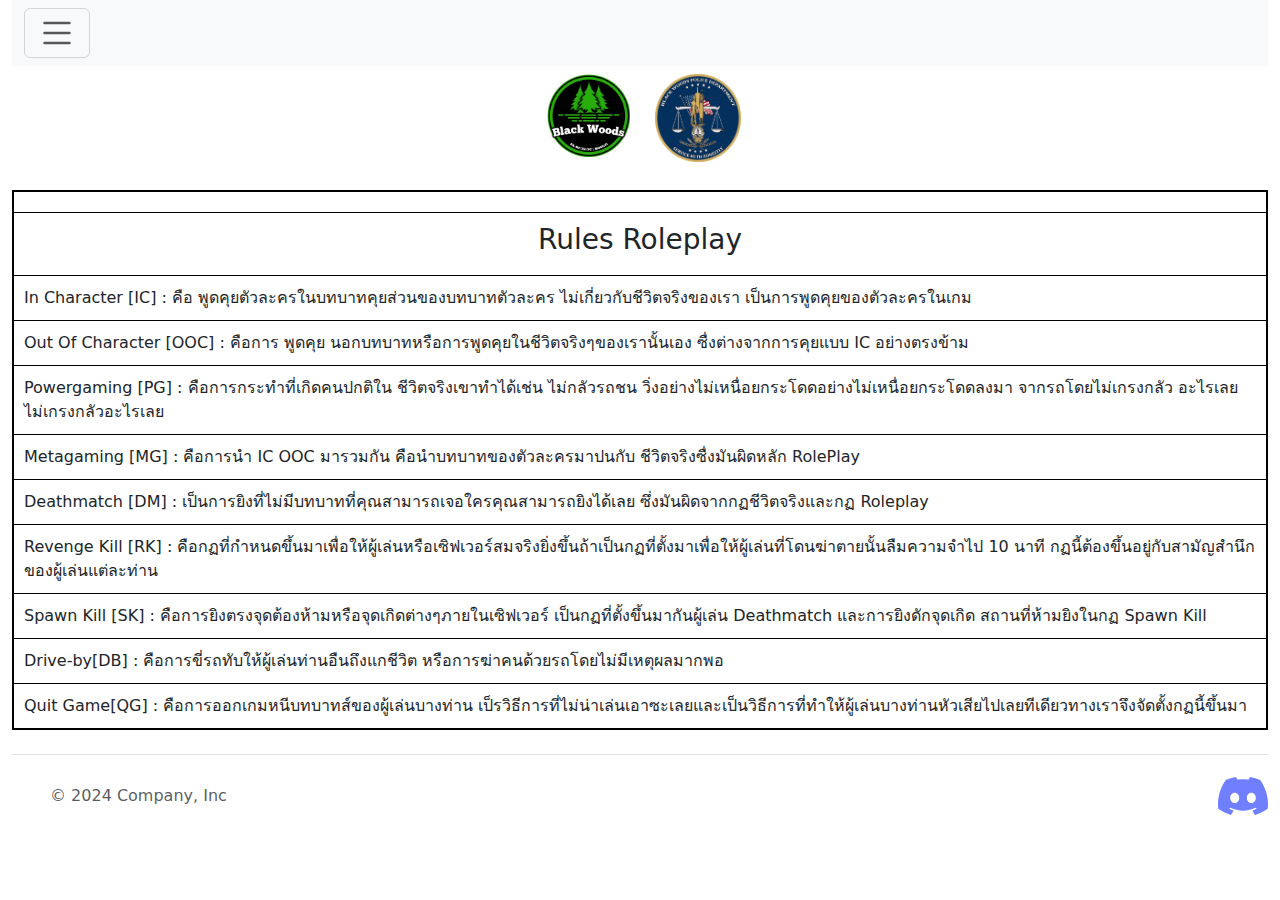
<file: rules.html>
<!DOCTYPE html>
<html lang="en">

<head>
    <meta charset="UTF-8">
    <meta name="viewport" content="width=device-width, initial-scale=1.0">
    <title>Black Woods Department</title>
    <link rel="icon" href="./image/logoblackwoods.png">
    <link rel="stylesheet" href="rules.css">
    <link rel="stylesheet" href="./style.css">
    <link rel="stylesheet" href="https://cdn.jsdelivr.net/npm/bootstrap@5.2.3/dist/css/bootstrap.min.css">
</head>

<body>

        <!-- container main -->
        <div class="container-fluid">

            <!-- navbar hamburger menu -->
            <nav class="navbar navbar-light bg-body-tertiary navpos">
                <div class="container-fluid">
                    <button class="navbar-toggler" type="button" data-bs-toggle="collapse" data-bs-target="#navbarToggleExternalContent" aria-controls="navbarToggleExternalContent" aria-expanded="false" aria-label="Toggle navigation">
                        <svg xmlns="http://www.w3.org/2000/svg" width="40" height="40" fill="currentColor" class="bi bi-list" viewBox="0 0 16 16">
                            <path fill-rule="evenodd" d="M2.5 12a.5.5 0 0 1 .5-.5h10a.5.5 0 0 1 0 1H3a.5.5 0 0 1-.5-.5m0-4a.5.5 0 0 1 .5-.5h10a.5.5 0 0 1 0 1H3a.5.5 0 0 1-.5-.5m0-4a.5.5 0 0 1 .5-.5h10a.5.5 0 0 1 0 1H3a.5.5 0 0 1-.5-.5" />
                        </svg>
                    </button>
                </div>
            </nav>
        
            <div class="collapse" id="navbarToggleExternalContent">
                <div class="bg-body-tertiary shadow p-4">
                    <div class="container">
                        <a href="./index.html"><button class="btn btn-link border-bottom m-0 fs-4 fw-bold text-decoration-none text-dark">Home</button></a>
                        <a href="#"><button class="btn btn-link border-bottom m-0 fs-4 fw-bold text-decoration-none text-dark">About</button></a>
                        <a href="#"><button class="btn btn-link m-0 fs-4 fw-bold text-decoration-none text-dark">Service</button></a>
                        <a href="./rules.html"><button class="btn btn-link m-0 fs-4 fw-bold text-decoration-none text-dark">Rules</button></a>
                    </div>
                </div>
            </div>


            <div style="display: flex; justify-content: center;">
                <img src="./image/logoblackwoods.png" alt="" width="100vw" height="100vh" style="margin-right: 0.5rem;">
                <img src="./image/lspd.png" alt="" width="86vw" height="88vh"
                    style="margin-top: 0.5rem; margin-left: 0.5rem;">
            </div>
            <table class="table-bordered mx-auto mt-4 pl">

                <th>
                    <tr>
                        <th>
                            <h3 class="text-center">Rules Roleplay</h3>
                        </th>
                    </tr>
                    <tr>
                        <td>In Character [IC] : คือ พูดคุยตัวละครในบทบาทคุยส่วนของบทบาทตัวละคร
                            ไม่เกี่ยวกับชีวิตจริงของเรา
                            เป็นการพูดคุยของตัวละครในเกม</td>
                    </tr>
                    <tr>
                        <td>Out Of Character [OOC] : คือการ พูดคุย นอกบทบาทหรือการพูดคุยในชีวิตจริงๆของเรานั้นเอง
                            ซื่งต่างจากการคุยแบบ IC อย่างตรงข้าม</td>
                    </tr>
                    <tr>
                        <td>Powergaming [PG] : คือการกระทำที่เกิดคนปกติใน ชีวิตจริงเขาทำได้เช่น ไม่กลัวรถชน
                            วิ่งอย่างไม่เหนื่อยกระโดดอย่างไม่เหนื่อยกระโดดลงมา จากรถโดยไม่เกรงกลัว
                            อะไรเลยไม่เกรงกลัวอะไรเลย
                        </td>
                    </tr>
                    <tr>
                        <td>Metagaming [MG] : คือการนำ IC OOC มารวมกัน คือนำบทบาทของตัวละครมาปนกับ
                            ชีวิตจริงซื่งมันผิดหลัก
                            RolePlay</td>
                    </tr>
                    <tr>
                        <td>Deathmatch [DM] : เป็นการยิงที่ไม่มีบทบาทที่คุณสามารถเจอใครคุณสามารถยิงได้เลย
                            ซึ่งมันผิดจากกฏชีวิตจริงและกฏ Roleplay</td>
                    </tr>
                    <tr>
                        <td>Revenge Kill [RK] :
                            คือกฏที่กำหนดขึ้นมาเพื่อให้ผู้เล่นหรือเซิฟเวอร์สมจริงยิ่งขึ้นถ้าเป็นกฏที่ตั้งมาเพื่อให้ผู้เล่นที่โดนฆ่าตายนั้นลืมความจำไป
                            10 นาที กฏนี้ต้องขึ้นอยู่กับสามัญสำนึกของผู้เล่นแต่ละท่าน</td>
                    </tr>
                    <tr>
                        <td>Spawn Kill [SK] : คือการยิงตรงจุดต้องห้ามหรือจุดเกิดต่างๆภายในเซิฟเวอร์
                            เป็นกฏที่ตั้งขึ้นมากันผู้เล่น Deathmatch และการยิงดักจุดเกิด
                            สถานที่ห้ามยิงในกฏ Spawn Kill</td>
                    </tr>
                    <tr>
                        <td>Drive-by[DB] : คือการขี่รถทับให้ผู้เล่นท่านอืนถึงแกชีวิต
                            หรือการฆ่าคนด้วยรถโดยไม่มีเหตุผลมากพอ
                        </td>
                    </tr>
                    <tr>
                        <td>Quit Game[QG] : คือการออกเกมหนีบทบาทส์ของผู้เล่นบางท่าน
                            เป็รวิธีการที่ไม่น่าเล่นเอาซะเลยและเป็นวิธีการที่ทำให้ผู้เล่นบางท่านหัวเสียไปเลยทีเดียวทางเราจึงจัดตั้งกฏนี้ขึ้นมา
                        </td>
                    </tr>
                </th>

            </table>

            <!-- footer -->
            <footer class="d-flex flex-wrap justify-content-between align-items-center py-3 my-4 border-top">
                <div class="col-md-4 d-flex align-items-center">
                    <a href="/" class="mb-3 me-2 mb-md-0 text-body-secondary text-decoration-none lh-1">
                        <svg class="bi" width="30" height="24">
                            <use xlink:href="#bootstrap"></use>
                        </svg>
                    </a>
                    <span class="mb-3 mb-md-0 text-body-secondary">© 2024 Company, Inc</span>
                </div>

                <ul class="nav col-md-4 justify-content-end list-unstyled d-flex">
                    <li class="ms-3"><a class="text-body-secondary" href="#"><svg class="bi" width="24" height="24">
                                <use xlink:href="#twitter"></use>
                            </svg></a></li>
                    <li class="ms-3"><a class="text-body-secondary" href="#"><svg class="bi" width="24" height="24">
                                <use xlink:href="#instagram"></use>
                            </svg></a></li>
                    <li class="ms-3"><a class="text-body-secondary" href="#"><svg class="bi" width="24" height="24">
                                <use xlink:href="#facebook"></use>
                            </svg></a></li>
                    <!-- discord icon -->
                    <a href="https://discord.com/">
                        <svg xmlns="http://www.w3.org/2000/svg" style="color: rgba(76, 95, 255, 0.8);" width="50"
                            height="50" fill="currentColor" class="bi bi-discord" viewBox="0 0 16 16">
                            <path
                                d="M13.545 2.907a13.2 13.2 0 0 0-3.257-1.011.05.05 0 0 0-.052.025c-.141.25-.297.577-.406.833a12.2 12.2 0 0 0-3.658 0 8 8 0 0 0-.412-.833.05.05 0 0 0-.052-.025c-1.125.194-2.22.534-3.257 1.011a.04.04 0 0 0-.021.018C.356 6.024-.213 9.047.066 12.032q.003.022.021.037a13.3 13.3 0 0 0 3.995 2.02.05.05 0 0 0 .056-.019q.463-.63.818-1.329a.05.05 0 0 0-.01-.059l-.018-.011a9 9 0 0 1-1.248-.595.05.05 0 0 1-.02-.066l.015-.019q.127-.095.248-.195a.05.05 0 0 1 .051-.007c2.619 1.196 5.454 1.196 8.041 0a.05.05 0 0 1 .053.007q.121.1.248.195a.05.05 0 0 1-.004.085 8 8 0 0 1-1.249.594.05.05 0 0 0-.03.03.05.05 0 0 0 .003.041c.24.465.515.909.817 1.329a.05.05 0 0 0 .056.019 13.2 13.2 0 0 0 4.001-2.02.05.05 0 0 0 .021-.037c.334-3.451-.559-6.449-2.366-9.106a.03.03 0 0 0-.02-.019m-8.198 7.307c-.789 0-1.438-.724-1.438-1.612s.637-1.613 1.438-1.613c.807 0 1.45.73 1.438 1.613 0 .888-.637 1.612-1.438 1.612m5.316 0c-.788 0-1.438-.724-1.438-1.612s.637-1.613 1.438-1.613c.807 0 1.451.73 1.438 1.613 0 .888-.631 1.612-1.438 1.612" />
                        </svg>
                    </a>

                </ul>
            </footer>

        </div>
    </div>

    </div>

    <script src="https://cdn.jsdelivr.net/npm/bootstrap@5.2.3/dist/js/bootstrap.bundle.min.js"></script>
    <script src="./script.js"></script>
</body>

</html>
</file>
<file: rules.css>
* {
    box-sizing: border-box;
    margin: 0;
    padding: 0;
}


table, th, td{
    border: 2px solid black;
    margin: 0 auto;
    margin-top: 3rem;
    padding: 10px;
    background-color: white;
}
</file>
<file: style.css>
* {
    box-sizing: border-box;
    margin: 0;
    padding: 0;
}

.lds-dual-ring,
.lds-dual-ring:after {
  box-sizing: border-box;
}
.lds-dual-ring {
  display: inline-block;
  width: 80px;
  height: 80px;
  position: absolute;
  top: 50%;
  left: 50%;
  transform: translate(-50%, -50%);
}
.lds-dual-ring:after {
  content: " ";
  display: block;
  width: 64px;
  height: 64px;
  margin: 8px;
  border-radius: 50%;
  color: green;
  border: 6.4px solid currentColor;
  border-color: currentColor transparent currentColor transparent;
  animation: lds-dual-ring 1.2s linear infinite;
}
@keyframes lds-dual-ring {
  0% {
    transform: rotate(0deg);
  }
  100% {
    transform: rotate(360deg);
  }
}

.fadecontent {
    animation-name: fade;
    animation-duration: 3s;
}

@keyframes fade {
    from {opacity: 0;}
    to {opacity: 1;}
}

.content {
    display: none;
}

@keyframes loder-logo {
    0% {
      transform: rotate(0deg);
    }
    100% {
      transform: rotate(360deg);
    }
  }

.loader-logo {
    position: absolute;
    top: 48%;
    left: 49%;
    transform: translate(-50%, -50%);
    animation-name: loder-logo;
    animation-duration: 3s;
}


/* navbar */
.collapse .container a{
    display: flex;
    flex-direction: column;
    align-items: center;
    text-decoration: none;
    justify-content: center;
    height: 100%;
}

.btn-link:hover {
    color: black;
}

.btn-link {
    width: 100%;
    text-align: center;
}

.dark-mode {
  background-color: black;
  color: white;
}

#toggle-btn {
  border-radius: 30px;
  border: 2px solid black;
  background-color: white;
}

@media (max-width: 540px) {
  #toggle-btn {
    position: relative;
    left: 23rem;
    top: 4rem;
  }

  @keyframes loder-logo {
    0% {
      transform: rotate(0deg);
    }
    100% {
      transform: rotate(360deg);
    }
  }

.loader-logo {
    position: absolute;
    top: 48%;
    left: 47%;
    transform: translate(-50%, -50%);
    animation-name: loder-logo;
    animation-duration: 3s;
}

}
</file>
